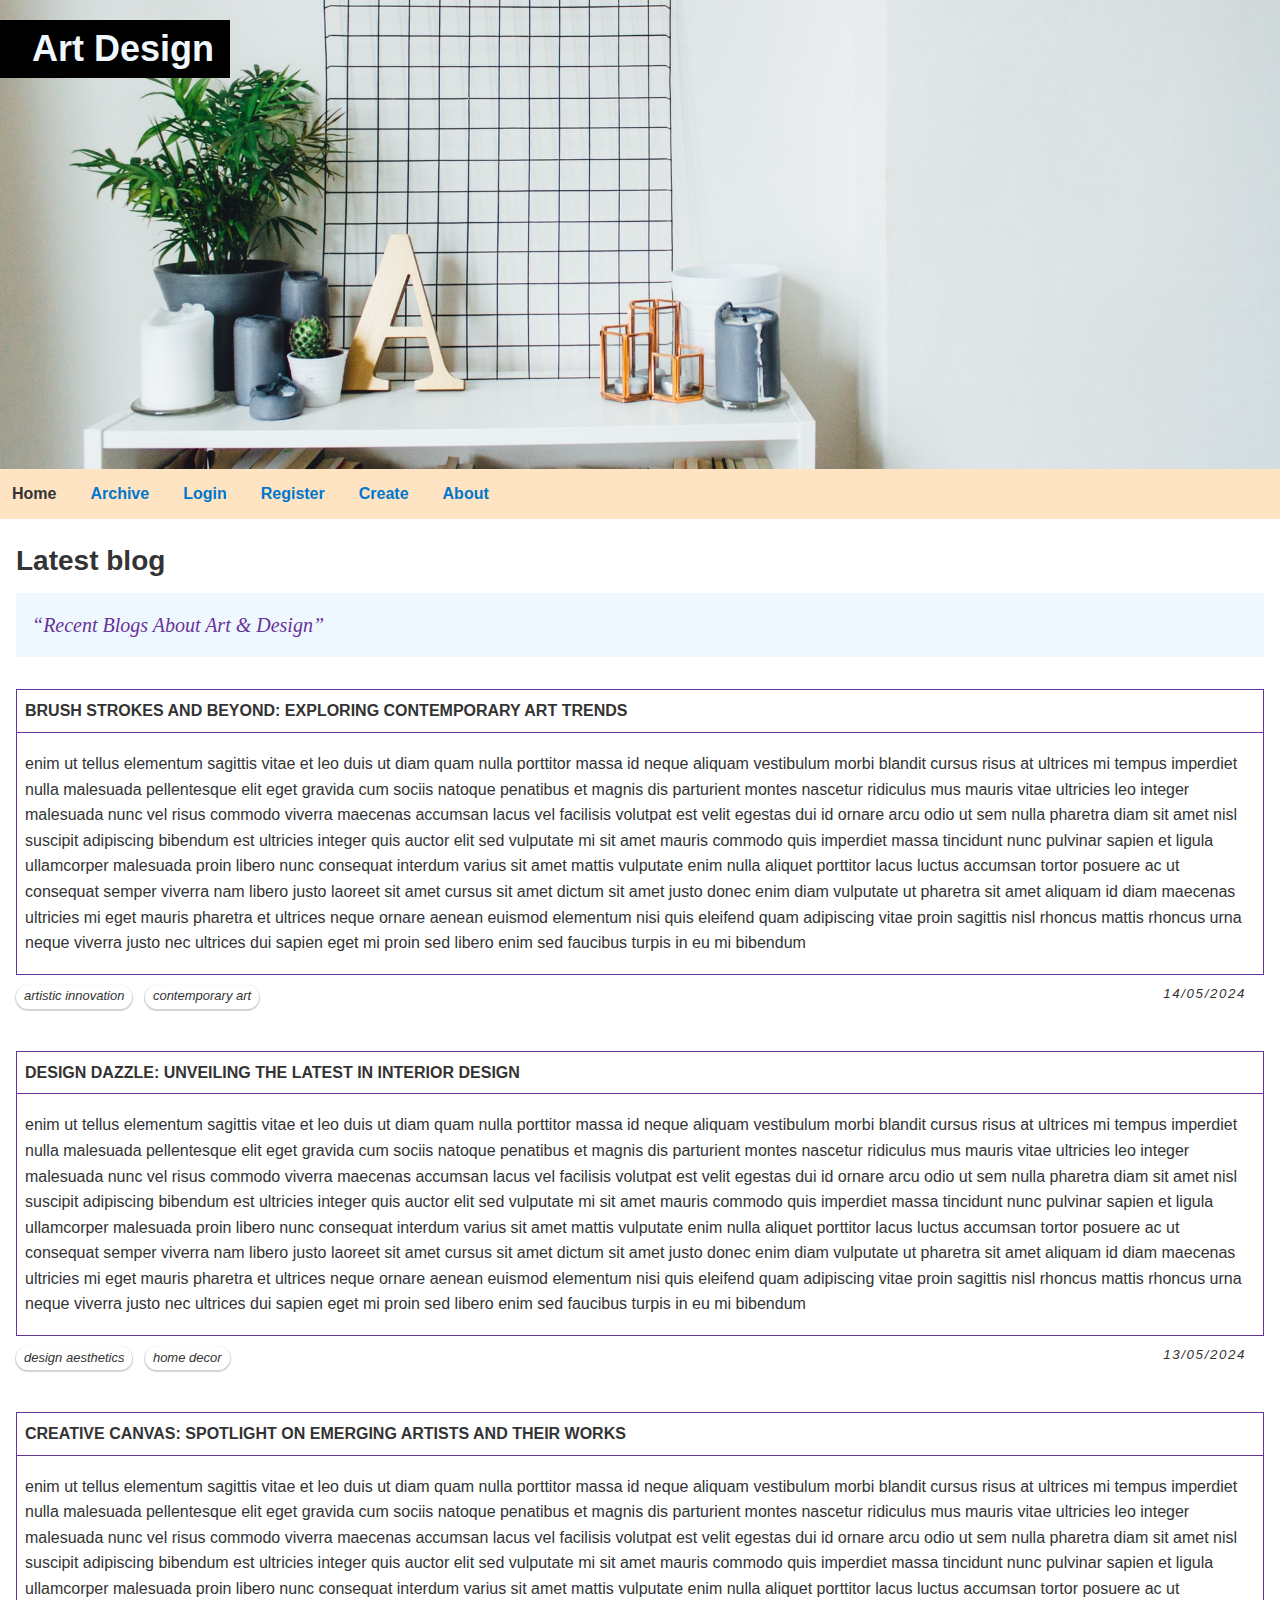
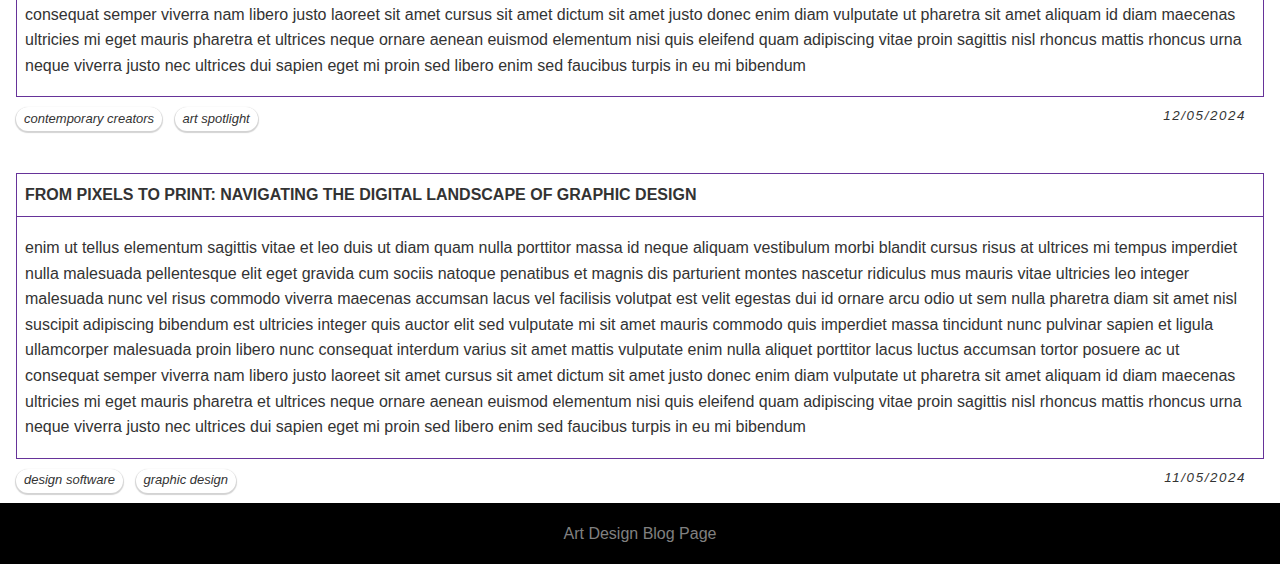
<file: Blogs/index.html>
<!DOCTYPE html>
<html lang="en">

<head>
    <meta name="viewport" content="width=device-width, initial-scale=1">
    <meta charset="UTF-8">
    <meta name="author" content="Kai Jun Wong">
    <meta name="author" content="Duc Vinh Vu">
    <meta name="author" content="Shawn Hatten">
    <title>Art Design Blog</title>
    <link rel="stylesheet" href="Styles/style.css">
</head>

<body>

    <!-- header -->
    <header>
        <nav class="navbar">
            <div class="container">
                <img id="banner-image" class="banner-home" img src="images/banner-bg.jpg" alt="" />
                <h1>Art Design</h1>
                <ul>
                    <li>Home</li>
                    <li><a href=archive.html> Archive</a></li>
                    <li><a href=login.html>Login</a></li>
                    <li><a href=register.html>Register</a></li>
                    <li><a href=create.html>Create</a></li>
                    <li><a href=about.html>About</a></li>
                </ul>
            </div>
        </nav>
    </header>

    <!-- end of header -->

    <!-- blog -->
    <section class="blog" id="blog">
        <div class="title">
            <h2>Latest blog</h2>
            <p>Recent blogs about art & design</p>
        </div>
        <!-- blog 1 -->
        <div class="blog-title">
            <h2>Brush Strokes and Beyond: Exploring Contemporary Art Trends</h2>
        </div>
        <div class="blog-content">
            <p>enim ut tellus elementum sagittis vitae et leo duis ut diam quam nulla porttitor massa id neque
                aliquam
                vestibulum morbi blandit cursus risus at ultrices mi tempus imperdiet nulla malesuada pellentesque
                elit
                eget gravida cum sociis natoque penatibus et magnis dis parturient montes nascetur ridiculus mus
                mauris
                vitae ultricies leo integer malesuada nunc vel risus commodo viverra maecenas accumsan lacus vel
                facilisis volutpat est velit egestas dui id ornare arcu odio ut sem nulla pharetra diam sit amet
                nisl
                suscipit adipiscing bibendum est ultricies integer quis auctor elit sed vulputate mi sit amet mauris
                commodo quis imperdiet massa tincidunt nunc pulvinar sapien et ligula ullamcorper malesuada proin
                libero
                nunc consequat interdum varius sit amet mattis vulputate enim nulla aliquet porttitor lacus luctus
                accumsan tortor posuere ac ut consequat semper viverra nam libero justo laoreet sit amet cursus sit
                amet
                dictum sit amet justo donec enim diam vulputate ut pharetra sit amet aliquam id diam maecenas
                ultricies
                mi eget mauris pharetra et ultrices neque ornare aenean euismod elementum nisi quis eleifend quam
                adipiscing vitae proin sagittis nisl rhoncus mattis rhoncus urna neque viverra justo nec ultrices
                dui
                sapien eget mi proin sed libero enim sed faucibus turpis in eu mi bibendum</p>
        </div>
        <div class="blog-creation">
            <p>14/05/2024</p>
        </div>
        <div class="blog-tag">
            <p>artistic innovation </p>
            <p>contemporary art</p>
        </div>
        <!-- end of blog 1 -->

        <!-- blog 2 -->
        <div class="blog-title">
            <h2>Design Dazzle: Unveiling the Latest in Interior Design</h2>
        </div>
        <div class="blog-content">
            <p>enim ut tellus elementum sagittis vitae et leo duis ut diam quam nulla porttitor massa id neque
                aliquam
                vestibulum morbi blandit cursus risus at ultrices mi tempus imperdiet nulla malesuada pellentesque
                elit
                eget gravida cum sociis natoque penatibus et magnis dis parturient montes nascetur ridiculus mus
                mauris
                vitae ultricies leo integer malesuada nunc vel risus commodo viverra maecenas accumsan lacus vel
                facilisis volutpat est velit egestas dui id ornare arcu odio ut sem nulla pharetra diam sit amet
                nisl
                suscipit adipiscing bibendum est ultricies integer quis auctor elit sed vulputate mi sit amet mauris
                commodo quis imperdiet massa tincidunt nunc pulvinar sapien et ligula ullamcorper malesuada proin
                libero
                nunc consequat interdum varius sit amet mattis vulputate enim nulla aliquet porttitor lacus luctus
                accumsan tortor posuere ac ut consequat semper viverra nam libero justo laoreet sit amet cursus sit
                amet
                dictum sit amet justo donec enim diam vulputate ut pharetra sit amet aliquam id diam maecenas
                ultricies
                mi eget mauris pharetra et ultrices neque ornare aenean euismod elementum nisi quis eleifend quam
                adipiscing vitae proin sagittis nisl rhoncus mattis rhoncus urna neque viverra justo nec ultrices
                dui
                sapien eget mi proin sed libero enim sed faucibus turpis in eu mi bibendum</p>
        </div>
        <div class="blog-creation">
            <p>13/05/2024</p>
        </div>
        <div class="blog-tag">
            <p>design aesthetics </p>
            <p>home decor</p>
        </div>
        <!-- end of blog 2 -->

        <!-- blog 3 -->
        <div class="blog-title">
            <h2>Creative Canvas: Spotlight on Emerging Artists and Their Works</h2>
        </div>
        <div class="blog-content">
            <p>enim ut tellus elementum sagittis vitae et leo duis ut diam quam nulla porttitor massa id neque
                aliquam
                vestibulum morbi blandit cursus risus at ultrices mi tempus imperdiet nulla malesuada pellentesque
                elit
                eget gravida cum sociis natoque penatibus et magnis dis parturient montes nascetur ridiculus mus
                mauris
                vitae ultricies leo integer malesuada nunc vel risus commodo viverra maecenas accumsan lacus vel
                facilisis volutpat est velit egestas dui id ornare arcu odio ut sem nulla pharetra diam sit amet
                nisl
                suscipit adipiscing bibendum est ultricies integer quis auctor elit sed vulputate mi sit amet mauris
                commodo quis imperdiet massa tincidunt nunc pulvinar sapien et ligula ullamcorper malesuada proin
                libero
                nunc consequat interdum varius sit amet mattis vulputate enim nulla aliquet porttitor lacus luctus
                accumsan tortor posuere ac ut consequat semper viverra nam libero justo laoreet sit amet cursus sit
                amet
                dictum sit amet justo donec enim diam vulputate ut pharetra sit amet aliquam id diam maecenas
                ultricies
                mi eget mauris pharetra et ultrices neque ornare aenean euismod elementum nisi quis eleifend quam
                adipiscing vitae proin sagittis nisl rhoncus mattis rhoncus urna neque viverra justo nec ultrices
                dui
                sapien eget mi proin sed libero enim sed faucibus turpis in eu mi bibendum</p>
        </div>
        <div class="blog-creation">
            <p>12/05/2024</p>
        </div>
        <div class="blog-tag">
            <p>contemporary creators </p>
            <p>art spotlight</p>
        </div>
        <!-- end of blog 3 -->

        <!-- blog 4 -->
        <div class="blog-title">
            <h2>From Pixels to Print: Navigating the Digital Landscape of Graphic Design</h2>
        </div>
        <div class="blog-content">
            <p>enim ut tellus elementum sagittis vitae et leo duis ut diam quam nulla porttitor massa id neque
                aliquam
                vestibulum morbi blandit cursus risus at ultrices mi tempus imperdiet nulla malesuada pellentesque
                elit
                eget gravida cum sociis natoque penatibus et magnis dis parturient montes nascetur ridiculus mus
                mauris
                vitae ultricies leo integer malesuada nunc vel risus commodo viverra maecenas accumsan lacus vel
                facilisis volutpat est velit egestas dui id ornare arcu odio ut sem nulla pharetra diam sit amet
                nisl
                suscipit adipiscing bibendum est ultricies integer quis auctor elit sed vulputate mi sit amet mauris
                commodo quis imperdiet massa tincidunt nunc pulvinar sapien et ligula ullamcorper malesuada proin
                libero
                nunc consequat interdum varius sit amet mattis vulputate enim nulla aliquet porttitor lacus luctus
                accumsan tortor posuere ac ut consequat semper viverra nam libero justo laoreet sit amet cursus sit
                amet
                dictum sit amet justo donec enim diam vulputate ut pharetra sit amet aliquam id diam maecenas
                ultricies
                mi eget mauris pharetra et ultrices neque ornare aenean euismod elementum nisi quis eleifend quam
                adipiscing vitae proin sagittis nisl rhoncus mattis rhoncus urna neque viverra justo nec ultrices
                dui
                sapien eget mi proin sed libero enim sed faucibus turpis in eu mi bibendum</p>
        </div>
        <div class="blog-creation">
            <p>11/05/2024</p>
        </div>
        <div class="blog-tag">
            <p>design software</p>
            <p>graphic design</p>
        </div>
        <!-- end of blog 4 -->
    </section>

    <!-- end of Blog -->

    <!-- footer -->
    <footer>
        <div class="footer">
            <p>Art Design Blog Page</p>
        </div>
    </footer>
    <!-- end of footer -->
</body>

</html>
</file>
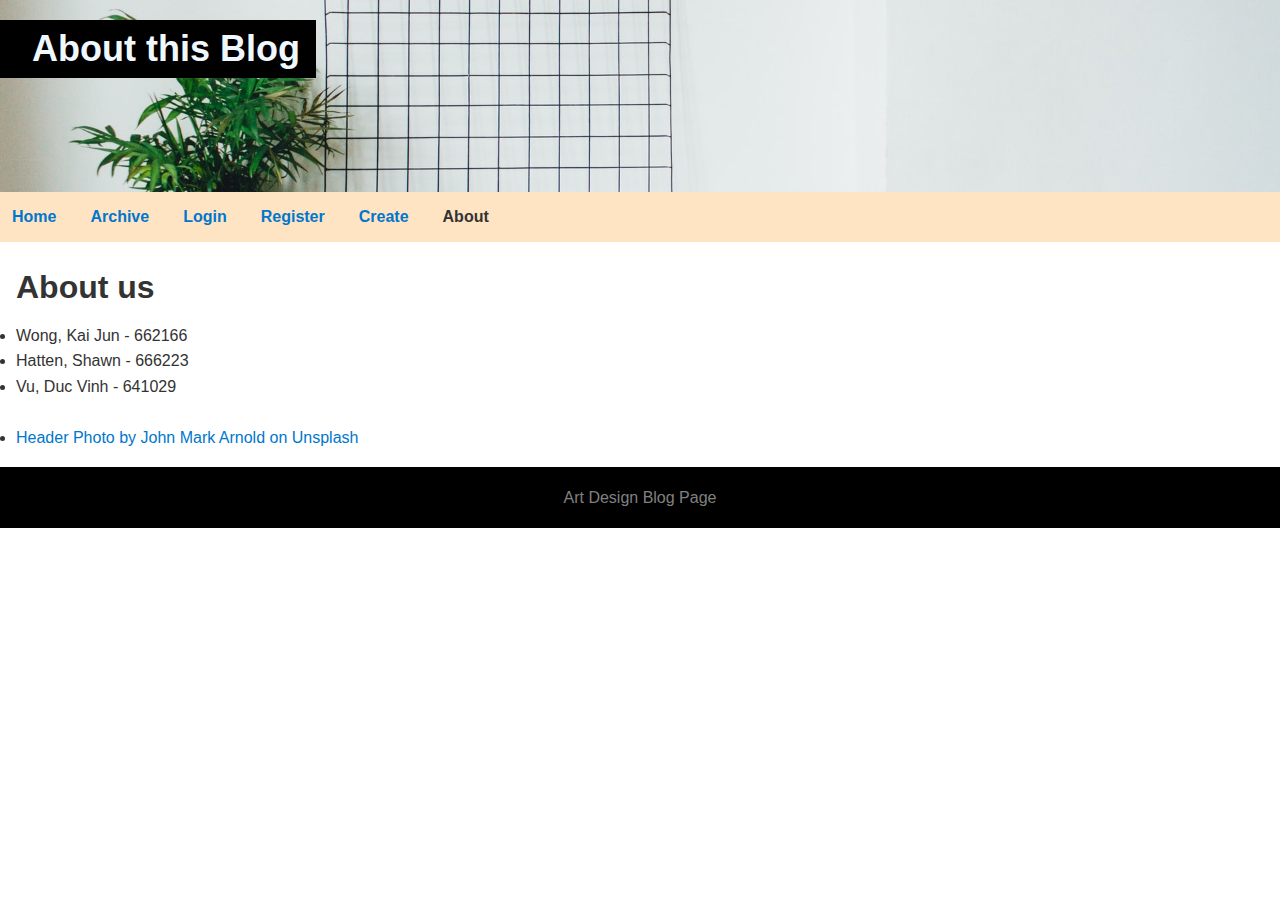
<file: Blogs/about.html>
<!DOCTYPE html>
<html lang="en">

<head>
    <meta name="viewport" content="width=device-width, initial-scale=1">
    <meta charset="UTF-8">
    <meta name="author" content="Kai Jun Wong">
    <meta name="author" content="Duc Vinh Vu">
    <meta name="author" content="Shawn Hatten">
    <title>Art Design - About</title>
    <link rel="stylesheet" href="Styles/style.css">
</head>

<body>

    <!-- header -->
    <header>
        <nav class="navbar">
            <div class="container">
                <img id="banner-image" img src="images/banner-bg.jpg" alt="" />
                <h1>About this Blog</h1>
                <ul>
                    <li><a href=index.html>Home</a></li>
                    <li><a href="archive.html">Archive</a></li>
                    <li><a href="login.html">Login</a></li>
                    <li><a href="register.html">Register</a></li>
                    <li><a href="create.html">Create</a></li>
                    <li>About</li>
                </ul>
            </div>
        </nav>
    </header>

    <!-- end of header -->

    <!-- About -->
    <div class="about">
        <h1> About us</h1>
        <li>Wong, Kai Jun - 662166</li>
        <li>Hatten, Shawn - 666223</li>
        <li>Vu, Duc Vinh - 641029</li>
        <br>
        <li><a href="https://unsplash.com/photos/potted-plants-on-table-ti4kGLkGgmU">Header Photo by John Mark Arnold on Unsplash</a></li>
    </div>
    
    <!-- end of about -->

    <!-- footer -->
    <footer>
        <div class="footer">
            <p>Art Design Blog Page</p>
        </div>
    </footer>
    <!-- end of footer -->
</body>

</html>
</file>
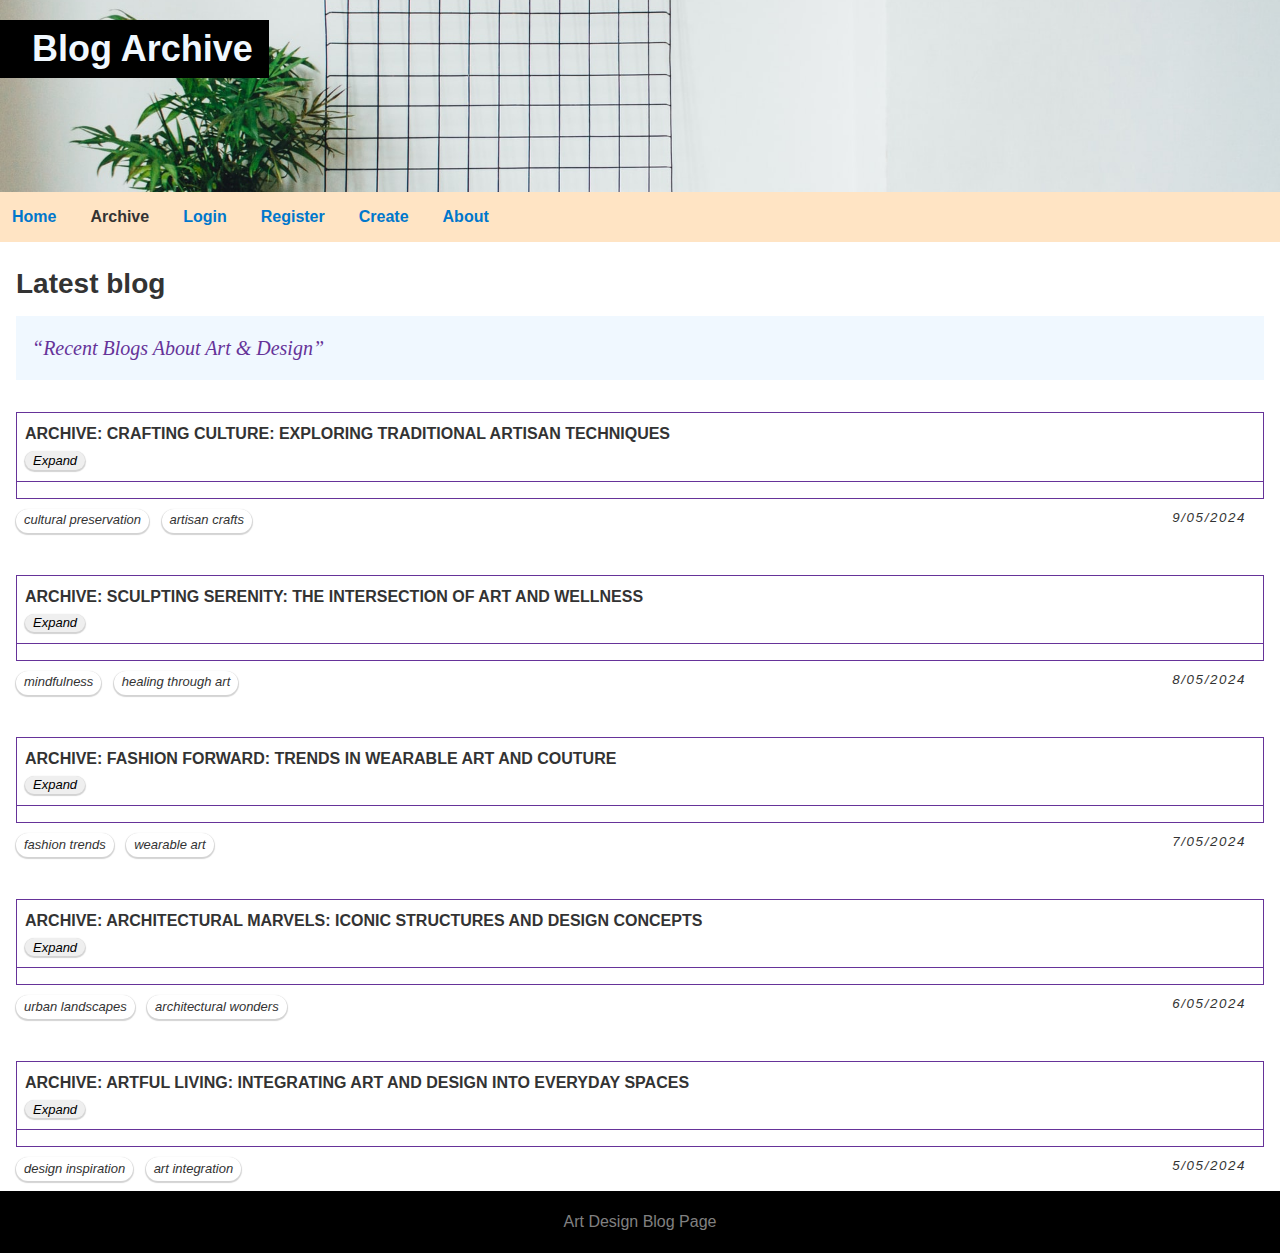
<file: Blogs/archive.html>
<!DOCTYPE html>
<html lang="en">

<head>
    <meta name="viewport" content="width=device-width, initial-scale=1">
    <meta charset="UTF-8">
    <meta name="author" content="Kai Jun Wong">
    <meta name="author" content="Duc Vinh Vu">
    <meta name="author" content="Shawn Hatten">
    <title>Art Design Blog Archive</title>
    <link rel="stylesheet" href="Styles/style.css">
</head>

<body>

    <!-- header -->
    <header>
        <nav class="navbar">
            <div class="container">
                <img id="banner-image" img src="images/banner-bg.jpg" alt="" />
                <h1>Blog Archive</h1>
                <ul>
                    <li><a href=index.html>Home</a></li>
                    <li>Archive</li>
                    <li><a href=login.html>Login</a></li>
                    <li><a href=register.html>Register</a></li>
                    <li><a href=create.html>Create</a></li>
                    <li><a href=about.html>About</a></li>
                </ul>
            </div>
        </nav>
    </header>

    <!-- end of header -->

    <!-- blog -->
    <section class="archive-blog" id="archive-blog">
        <div class="title">
            <h2>Latest blog</h2>
            <p>Recent blogs about art & design</p>
        </div>
        <!-- blog 1 -->
        <div class="blog-title">
            <h2>Archive: Crafting Culture: Exploring Traditional Artisan Techniques</h2>
            <div class="archive-expand">
                <button type="button" onclick="togglePostVisibility(1)">Expand</button>
            </div>
        </div>
        <div class="blog-content">
            <p hidden>enim ut tellus elementum sagittis vitae et leo duis ut diam quam nulla porttitor massa id neque
                aliquam
                vestibulum morbi blandit cursus risus at ultrices mi tempus imperdiet nulla malesuada pellentesque
                elit
                eget gravida cum sociis natoque penatibus et magnis dis parturient montes nascetur ridiculus mus
                mauris
                vitae ultricies leo integer malesuada nunc vel risus commodo viverra maecenas accumsan lacus vel
                facilisis volutpat est velit egestas dui id ornare arcu odio ut sem nulla pharetra diam sit amet
                nisl
                suscipit adipiscing bibendum est ultricies integer quis auctor elit sed vulputate mi sit amet mauris
                commodo quis imperdiet massa tincidunt nunc pulvinar sapien et ligula ullamcorper malesuada proin
                libero
                nunc consequat interdum varius sit amet mattis vulputate enim nulla aliquet porttitor lacus luctus
                accumsan tortor posuere ac ut consequat semper viverra nam libero justo laoreet sit amet cursus sit
                amet
                dictum sit amet justo donec enim diam vulputate ut pharetra sit amet aliquam id diam maecenas
                ultricies
                mi eget mauris pharetra et ultrices neque ornare aenean euismod elementum nisi quis eleifend quam
                adipiscing vitae proin sagittis nisl rhoncus mattis rhoncus urna neque viverra justo nec ultrices
                dui
                sapien eget mi proin sed libero enim sed faucibus turpis in eu mi bibendum</p>
        </div>
        <div class="blog-creation">
            <p>9/05/2024</p>
        </div>
        <div class="blog-tag">
            <p>cultural preservation</p>
            <p>artisan crafts</p>
        </div>
        <!-- end of blog 1 -->

        <!-- blog 2 -->
        <div class="blog-title">
            <h2>Archive: Sculpting Serenity: The Intersection of Art and Wellness</h2>
            <div class="archive-expand">
                <button type="button" onclick="togglePostVisibility(2)">Expand</button>
            </div>
        </div>
        <div class="blog-content">
            <p hidden>enim ut tellus elementum sagittis vitae et leo duis ut diam quam nulla porttitor massa id neque
                aliquam
                vestibulum morbi blandit cursus risus at ultrices mi tempus imperdiet nulla malesuada pellentesque
                elit
                eget gravida cum sociis natoque penatibus et magnis dis parturient montes nascetur ridiculus mus
                mauris
                vitae ultricies leo integer malesuada nunc vel risus commodo viverra maecenas accumsan lacus vel
                facilisis volutpat est velit egestas dui id ornare arcu odio ut sem nulla pharetra diam sit amet
                nisl
                suscipit adipiscing bibendum est ultricies integer quis auctor elit sed vulputate mi sit amet mauris
                commodo quis imperdiet massa tincidunt nunc pulvinar sapien et ligula ullamcorper malesuada proin
                libero
                nunc consequat interdum varius sit amet mattis vulputate enim nulla aliquet porttitor lacus luctus
                accumsan tortor posuere ac ut consequat semper viverra nam libero justo laoreet sit amet cursus sit
                amet
                dictum sit amet justo donec enim diam vulputate ut pharetra sit amet aliquam id diam maecenas
                ultricies
                mi eget mauris pharetra et ultrices neque ornare aenean euismod elementum nisi quis eleifend quam
                adipiscing vitae proin sagittis nisl rhoncus mattis rhoncus urna neque viverra justo nec ultrices
                dui
                sapien eget mi proin sed libero enim sed faucibus turpis in eu mi bibendum</p>
        </div>
        <div class="blog-creation">
            <p>8/05/2024</p>
        </div>
        <div class="blog-tag">
            <p>mindfulness</p>
            <p>healing through art</p>
        </div>
        <!-- end of blog 2 -->

        <!-- blog 3 -->
        <div class="blog-title">
            <h2> Archive: Fashion Forward: Trends in Wearable Art and Couture</h2>
            <div class="archive-expand">
                <button type="button" onclick="togglePostVisibility(3)">Expand</button>
            </div>
        </div>
        <div class="blog-content">
            <p hidden>enim ut tellus elementum sagittis vitae et leo duis ut diam quam nulla porttitor massa id neque
                aliquam
                vestibulum morbi blandit cursus risus at ultrices mi tempus imperdiet nulla malesuada pellentesque
                elit
                eget gravida cum sociis natoque penatibus et magnis dis parturient montes nascetur ridiculus mus
                mauris
                vitae ultricies leo integer malesuada nunc vel risus commodo viverra maecenas accumsan lacus vel
                facilisis volutpat est velit egestas dui id ornare arcu odio ut sem nulla pharetra diam sit amet
                nisl
                suscipit adipiscing bibendum est ultricies integer quis auctor elit sed vulputate mi sit amet mauris
                commodo quis imperdiet massa tincidunt nunc pulvinar sapien et ligula ullamcorper malesuada proin
                libero
                nunc consequat interdum varius sit amet mattis vulputate enim nulla aliquet porttitor lacus luctus
                accumsan tortor posuere ac ut consequat semper viverra nam libero justo laoreet sit amet cursus sit
                amet
                dictum sit amet justo donec enim diam vulputate ut pharetra sit amet aliquam id diam maecenas
                ultricies
                mi eget mauris pharetra et ultrices neque ornare aenean euismod elementum nisi quis eleifend quam
                adipiscing vitae proin sagittis nisl rhoncus mattis rhoncus urna neque viverra justo nec ultrices
                dui
                sapien eget mi proin sed libero enim sed faucibus turpis in eu mi bibendum</p>
        </div>
        <div class="blog-creation">
            <p>7/05/2024</p>
        </div>
        <div class="blog-tag">
            <p>fashion trends</p>
            <p>wearable art</p>
        </div>
        <!-- end of blog 3 -->

        <!-- blog 4 -->
        <div class="blog-title">
            <h2> Archive: Architectural Marvels: Iconic Structures and Design Concepts</h2>
            <div class="archive-expand">
                <button type="button" onclick="togglePostVisibility(4)">Expand</button>
            </div>
        </div>
        <div class="blog-content">
            <p hidden>enim ut tellus elementum sagittis vitae et leo duis ut diam quam nulla porttitor massa id neque
                aliquam
                vestibulum morbi blandit cursus risus at ultrices mi tempus imperdiet nulla malesuada pellentesque
                elit
                eget gravida cum sociis natoque penatibus et magnis dis parturient montes nascetur ridiculus mus
                mauris
                vitae ultricies leo integer malesuada nunc vel risus commodo viverra maecenas accumsan lacus vel
                facilisis volutpat est velit egestas dui id ornare arcu odio ut sem nulla pharetra diam sit amet
                nisl
                suscipit adipiscing bibendum est ultricies integer quis auctor elit sed vulputate mi sit amet mauris
                commodo quis imperdiet massa tincidunt nunc pulvinar sapien et ligula ullamcorper malesuada proin
                libero
                nunc consequat interdum varius sit amet mattis vulputate enim nulla aliquet porttitor lacus luctus
                accumsan tortor posuere ac ut consequat semper viverra nam libero justo laoreet sit amet cursus sit
                amet
                dictum sit amet justo donec enim diam vulputate ut pharetra sit amet aliquam id diam maecenas
                ultricies
                mi eget mauris pharetra et ultrices neque ornare aenean euismod elementum nisi quis eleifend quam
                adipiscing vitae proin sagittis nisl rhoncus mattis rhoncus urna neque viverra justo nec ultrices
                dui
                sapien eget mi proin sed libero enim sed faucibus turpis in eu mi bibendum</p>
        </div>
        <div class="blog-creation">
            <p>6/05/2024</p>
        </div>
        <div class="blog-tag">
            <p>urban landscapes</p>
            <p>architectural wonders</p>
        </div>
        <!-- end of blog 4 -->

         <!-- blog 5 -->
         <div class="blog-title">
            <h2> Archive: Artful Living: Integrating Art and Design into Everyday Spaces</h2>
            <div class="archive-expand">
                <button type="button" onclick="togglePostVisibility(5)">Expand</button>
            </div>
        </div>
        <div class="blog-content">
            <p hidden>enim ut tellus elementum sagittis vitae et leo duis ut diam quam nulla porttitor massa id neque
                aliquam
                vestibulum morbi blandit cursus risus at ultrices mi tempus imperdiet nulla malesuada pellentesque
                elit
                eget gravida cum sociis natoque penatibus et magnis dis parturient montes nascetur ridiculus mus
                mauris
                vitae ultricies leo integer malesuada nunc vel risus commodo viverra maecenas accumsan lacus vel
                facilisis volutpat est velit egestas dui id ornare arcu odio ut sem nulla pharetra diam sit amet
                nisl
                suscipit adipiscing bibendum est ultricies integer quis auctor elit sed vulputate mi sit amet mauris
                commodo quis imperdiet massa tincidunt nunc pulvinar sapien et ligula ullamcorper malesuada proin
                libero
                nunc consequat interdum varius sit amet mattis vulputate enim nulla aliquet porttitor lacus luctus
                accumsan tortor posuere ac ut consequat semper viverra nam libero justo laoreet sit amet cursus sit
                amet
                dictum sit amet justo donec enim diam vulputate ut pharetra sit amet aliquam id diam maecenas
                ultricies
                mi eget mauris pharetra et ultrices neque ornare aenean euismod elementum nisi quis eleifend quam
                adipiscing vitae proin sagittis nisl rhoncus mattis rhoncus urna neque viverra justo nec ultrices
                dui
                sapien eget mi proin sed libero enim sed faucibus turpis in eu mi bibendum</p>
        </div>
        <div class="blog-creation">
            <p>5/05/2024</p>
        </div>
        <div class="blog-tag">
            <p>design inspiration</p>
            <p>art integration</p>
        </div>
        <script src="js/archive.js"></script>
        <!-- end of blog 5 -->
    </section>

    <!-- end of Archive -->

    <!-- footer -->
    <footer>
        <div class="footer">
            <p>Art Design Blog Page</p>
        </div>
    </footer>
    <!-- end of footer -->
</body>

</html>
</file>
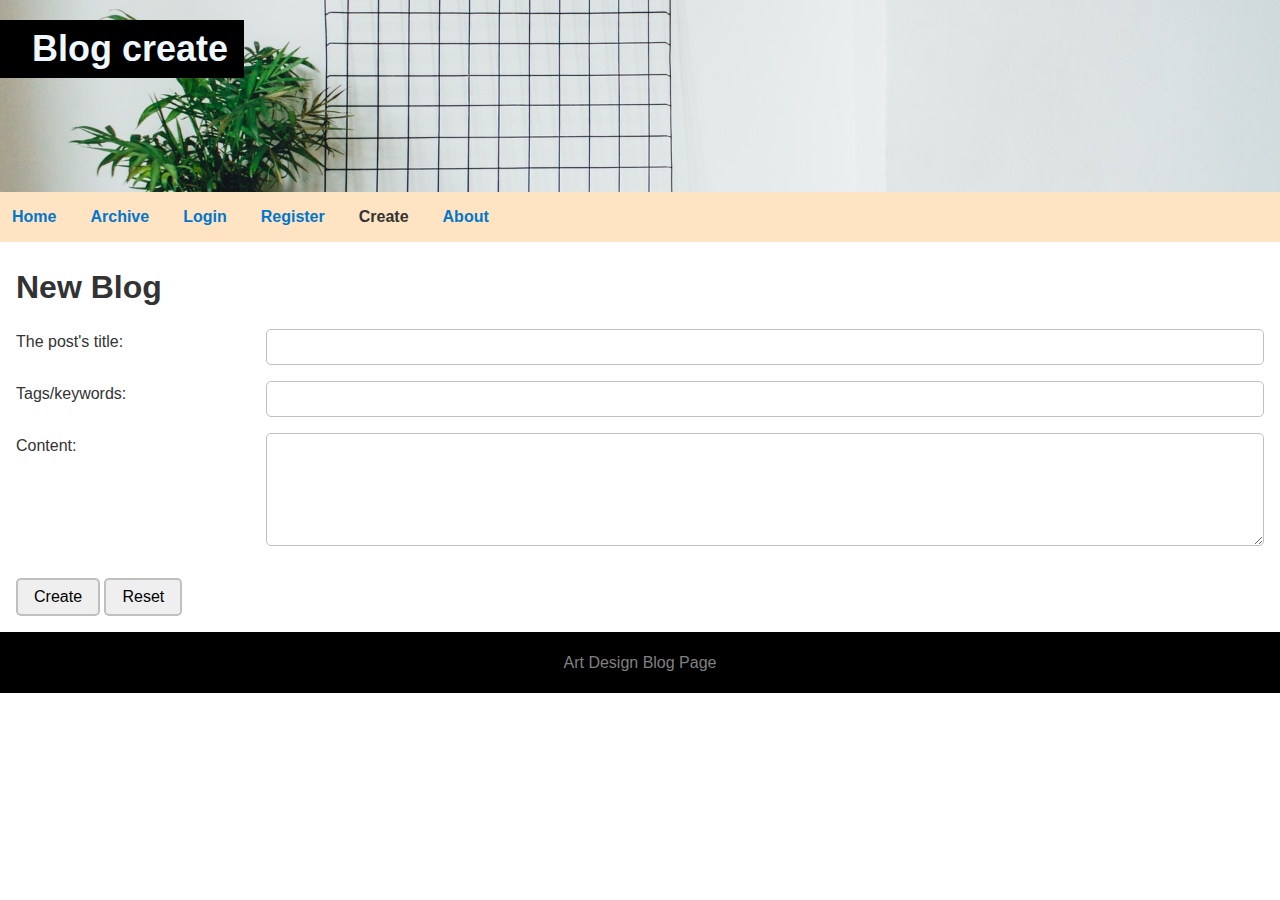
<file: Blogs/create.html>
<!DOCTYPE html>
<html lang="en">

<head>
    <meta name="viewport" content="width=device-width, initial-scale=1">
    <meta charset="UTF-8">
    <meta name="author" content="Kai Jun Wong">
    <meta name="author" content="Duc Vinh Vu">
    <meta name="author" content="Shawn Hatten">
    <title>Art Design Create Blog</title>
    <link rel="stylesheet" href="Styles/style.css">
</head>

<body>

    <!-- header -->
    <header>
        <nav class="navbar">
            <div class="container">
                <img id="banner-image" img src="images/banner-bg.jpg" alt="" />
                <h1>Blog create</h1>
                <ul>
                    <li><a href=index.html>Home</a></li>
                    <li><a href="archive.html">Archive</a></li>
                    <li><a href="login.html">Login</a></li>
                    <li><a href="register.html">Register</a></li>
                    <li>Create</li>
                    <li><a href=about.html>About</a></li>
                </ul>
            </div>
        </nav>
    </header>

    <!-- end of header -->

    <!-- Blog create -->
    <div class="blog-new">
        <form id="createForm" novalidate action="index.html">
            <h1>New Blog </h1>
            <div class="input-field">
                <label>The post's title:</label>
                <input type="text" required>
            </div>

            <div class="input-field">
                <label>Tags/keywords:</label>
                <input type="text" required>
            </div>

            <div class="input-field">
                <label>Content:</label>
                <textarea type="text" rows="5" required></textarea>
            </div>

            <div id="error">
                <p></p>
            </div>

            <div class="form-button">
                <button type="submit" class="btn">Create</button>
                <button type="button" onclick="resetForm()">Reset</button>
            </div>
        </form>
        <script src="js/create_post_validation.js"></script>
        <!-- end of Blog create -->

        <!-- footer -->
        <footer>
            <div class="footer">
                <p>Art Design Blog Page</p>
            </div>
        </footer>
        <!-- end of footer -->
    </div>
</body>

</html>
</file>
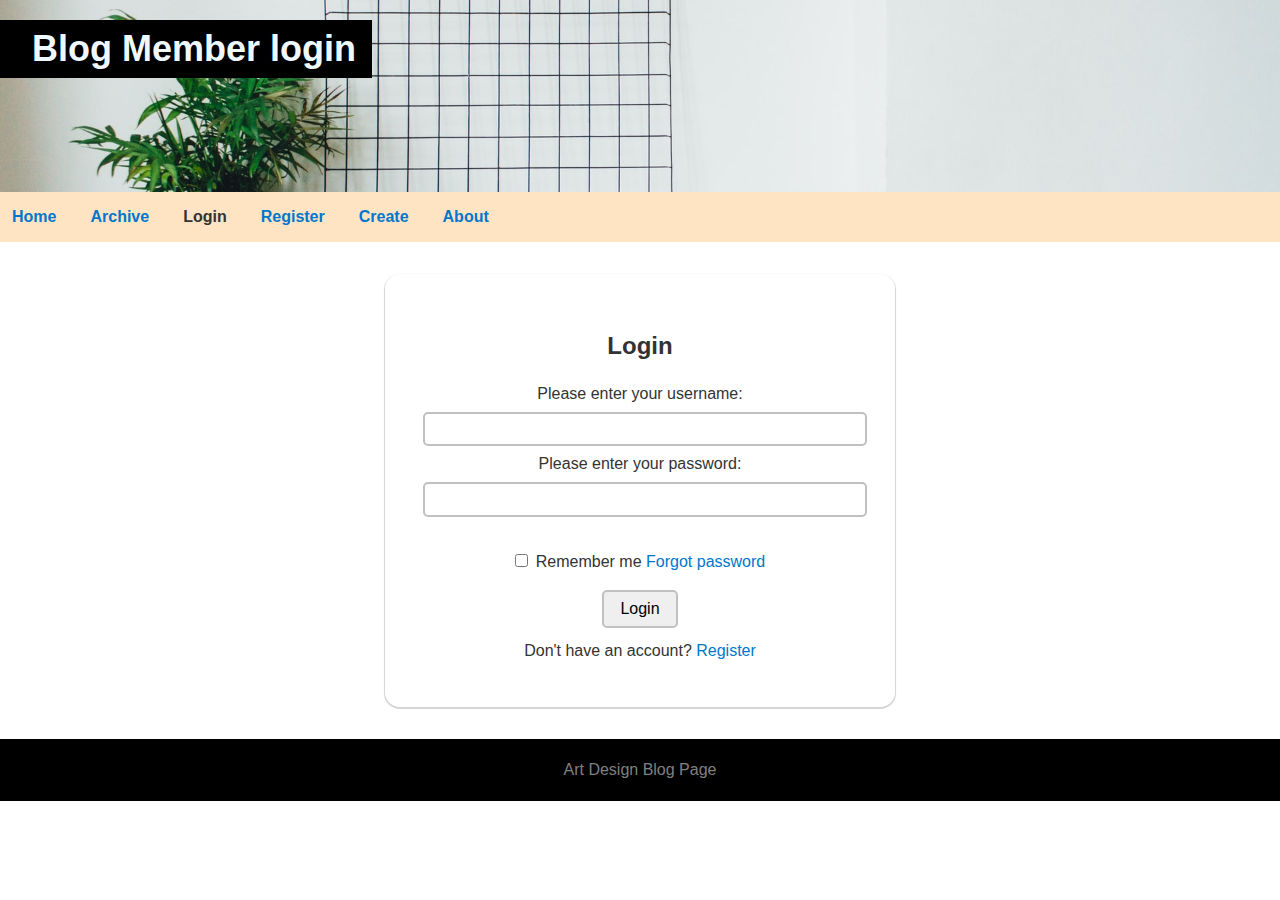
<file: Blogs/login.html>
<!DOCTYPE html>
<html lang="en">

<head>
    <meta name="viewport" content="width=device-width, initial-scale=1">
    <meta charset="UTF-8">
    <meta name="author" content="Kai Jun Wong">
    <meta name="author" content="Duc Vinh Vu">
    <meta name="author" content="Shawn Hatten">
    <title>Art Design Blog Member Login</title>
    <link rel="stylesheet" href="Styles/style.css">
</head>

<body>

    <!-- header -->
    <header>
        <nav class="navbar">
            <div class="container">
                <img id="banner-image" img src="images/banner-bg.jpg" alt="" />
                <h1>Blog Member login</h1>
                <ul>
                    <li><a href=index.html>Home</a></li>
                    <li><a href="archive.html">Archive</a></li>
                    <li>Login</li>
                    <li><a href=register.html>Register</a></li>
                    <li><a href=create.html>Create</a></li>
                    <li><a href=about.html>About</a></li>
                </ul>
            </div>
        </nav>
    </header>

    <!-- end of header -->

    <!-- login -->
    <div class="wrapper">
        <form id="loginForm" novalidate action="index.html">
            <h1>Login</h1>
            <div class="input-box">
                <div class="u_name">
                    <label for="u_name">Please enter your username:</label>
                    <input type="text" name="u_name" required>
                </div>

                <div class="password">
                    <label for="password">Please enter your password:</label>
                    <input type="password" name="password" required>
                </div> 
            </div>
            <div id="error">
                <p></p>
            </div>
            
            <div class="remember-forgot">
                <label><input type="checkbox" name="remember_login">Remember me</label>
                <a href="#">Forgot password</a>
            </div>

            <button type="submit" class="btn">Login</button>

            <div class="register-link">
                <p>Don't have an account? <a href="register.html">Register</a></p>
            </div>

        </form>
        <script src="js/login_validation.js"></script>
    </div>

    <!-- end of Login -->

    <!-- footer -->
    <footer>
        <div class="footer">
            <p>Art Design Blog Page</p>
        </div>
    </footer>
    <!-- end of footer -->
</body>

</html>
</file>
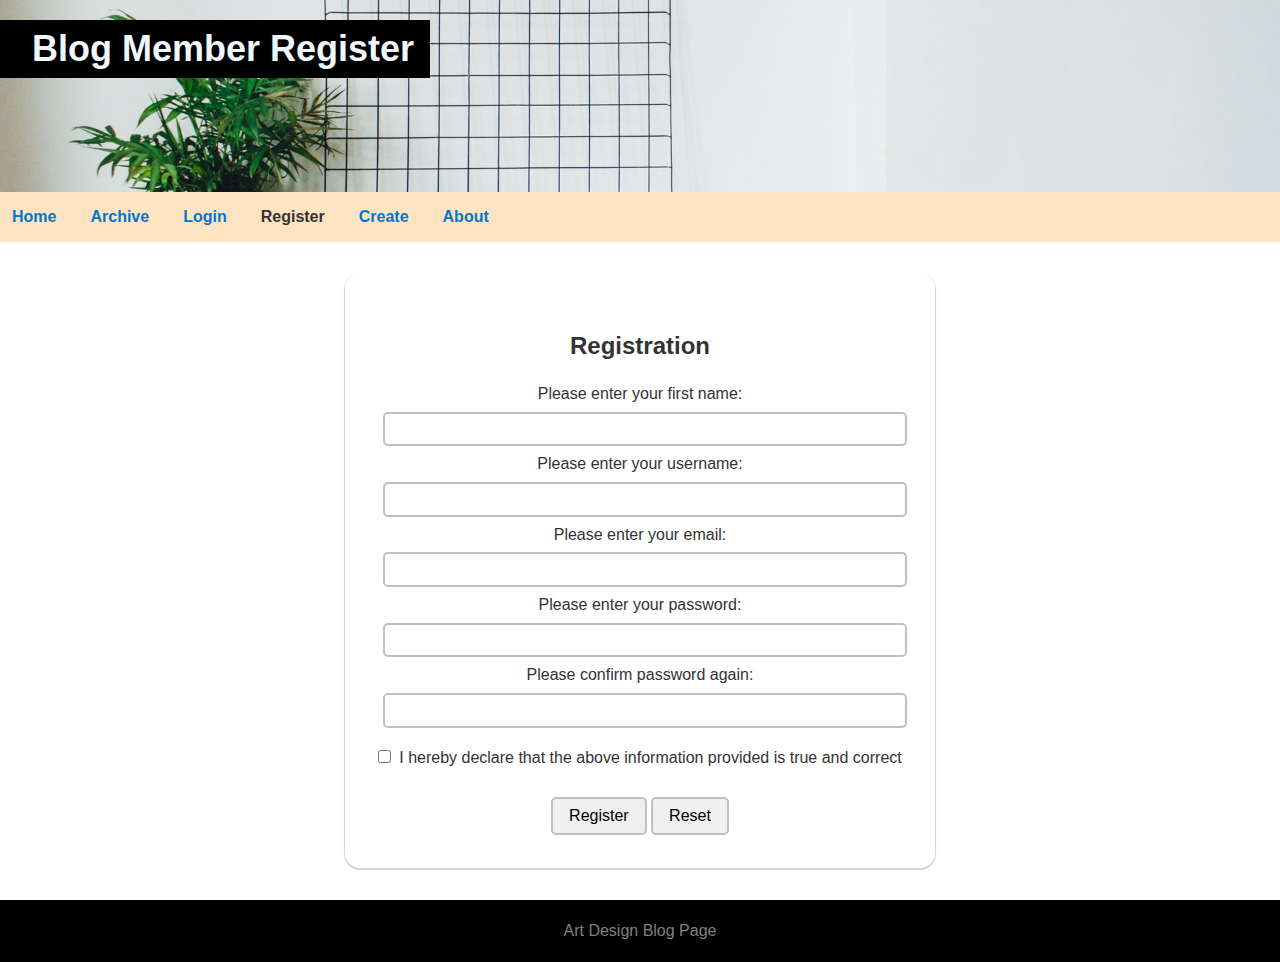
<file: Blogs/register.html>
<!DOCTYPE html>
<html lang="en">

<head>
    <meta name="viewport" content="width=device-width, initial-scale=1">
    <meta charset="UTF-8">
    <meta name="author" content="Kai Jun Wong">
    <meta name="author" content="Duc Vinh Vu">
    <meta name="author" content="Shawn Hatten">
    <title>Art Design Blog Member Register</title>
    <link rel="stylesheet" href="Styles/style.css">
</head>

<body>

    <!-- header -->
    <header>
        <nav class="navbar">
            <div class="container">
                <img id="banner-image" img src="images/banner-bg.jpg" alt="" />
                <h1>Blog Member Register</h1>
                <ul>
                    <li><a href=index.html>Home</a></li>
                    <li><a href="archive.html">Archive</a></li>
                    <li><a href="login.html">Login</a></li>
                    <li>Register</li>
                    <li><a href=create.html>Create</a></li>
                    <li><a href=about.html>About</a></li>
                </ul>
            </div>
        </nav>
    </header>

    <!-- end of header -->

    <!-- Register -->
    <div class="wrapper">
        <form id="registrationForm" novalidate action="index.html">
            <h1> Registration</h1>
            <div class="input-box">
                <div class="f_name">
                    <label for="f_name">Please enter your first name:</label>
                    <input type="text" name="f_name" required>
                </div>

                <div class="u_name">
                    <label for="u_name">Please enter your username:</label>
                    <input type="text" name="u_name" required>
                </div>

                <div class="email">
                    <label for="email">Please enter your email:</label>
                    <input type="email" name="email" required>
                </div>

                <div class="password">
                    <label for="password">Please enter your password:</label>
                    <input type="password" name="password" required>
                </div>

                <div class="c_password">
                    <label for="c_password">Please confirm password again:</label>
                    <input type="password" name="c_password" required>
                </div>
            </div>

            <label><input type="checkbox" name="checkbox">I hereby declare that the above information provided is true and
                correct</label>
            <div id="error">
                <p></p>
            </div>
            <script src="js/registration_validation.js"></script>
            <div class="form-button">
                <button type="submit" class="btn">Register</button>
                <button type="button" onclick="resetForm()">Reset</button>
            </div>
        </form>
    </div>

    <!-- end of Register -->

    <!-- footer -->
    <footer>
        <div class="footer">
            <p>Art Design Blog Page</p>
        </div>
    </footer>
    <!-- end of footer -->
</body>

</html>
</file>
<file: Blogs/Styles/style.css>
@import url(core.css);

header #banner-image {
    display: block;
    width: 100%;
    height: 192px;
    object-fit: cover;
    object-position: center;
}

.banner-home {
    height: 469px !important;
    object-position: bottom !important;
}

header .container {
    position: relative;
}

header h1 {
    position: absolute;
    top: 0px;
    padding-left: 32px;
    padding-right: 16px;
    color: aliceblue;
    font-weight: bolder;
    background-color: black;
}

header ul {
    display: flex;
    list-style: none;
    gap: 34px;
    background-color: bisque;
    padding: 12px;
    margin-left: 0px;
    margin-top: 0px;
}

header ul li {
    font-weight: bold;
}

header ul li a:hover {
    color: gray;
    text-decoration: none !important;
}

footer {
    background-color: black;
    padding: 8px;
    text-align: center;
    color: gray;
}

/* For home and archive pages */
section {
    padding-left: 16px;
    padding-right: 16px;
}

.title h2 {
    font-weight: bolder;
}

form #error {
    color: red;
    font-weight: bold;
}

.title p {
    font-family: 'Times New Roman', serif;
    font-size: 20px;
    background-color: aliceblue;
    padding: 16px;
    font-style: italic;
    color: #663399;
    quotes: "“" "”" "‘" "’";
    text-transform: capitalize;
}

.title p:before {
    content: open-quote;
    /* Add opening quotation mark at the beginning of the paragraph content */
}

.title p:after {
    content: close-quote;
    /* Add closing quotation mark at the end of the paragraph content */
}

.blog-title {
    display: block;
    border: #663399 1px solid;
    margin-top: 32px;
    border-bottom: unset;
    padding: 8px;
}

.blog-title h2 {
    font-size: 16px;
    font-weight: bold;
    text-transform: uppercase;
    margin-top: 0px;
    margin-bottom: 0px;
}

.blog-content {
    border: #663399 1px solid;
    padding: 8px;
}

.archive-expand button {
    border-style:  none;
    border-radius: 15px;
    box-shadow: #d3d3d3 0px 1px 1px 1px;
    display: inline-block;
    padding: 1.6px 8px 1.6px 8px;
    margin-right: 8px;
    font-size: small;
    font-style: italic;
    cursor: pointer;
    color:black;
}

.archive-expand button:hover {
    color:gray;
}

.blog-creation,
.blog-tag {
    display: inline-block;
    margin-right: 10px;
}

.blog-creation {
    padding: 8px;
    float: right;
    text-align: end;
}

.blog-creation p {
    margin-top: 0px;
    margin-bottom: 0px;
    font-style: italic;
    font-weight: lighter;
    letter-spacing: 1.6px;
    font-size: smaller;
}

.blog-tag p {
    border-radius: 15px;
    box-shadow: #d3d3d3 0px 1px 1px 1px;
    display: inline-block;
    padding: 1.6px 8px 1.6px 8px;
    margin-right: 8px;
    font-size: small;
    font-style: italic;
    cursor: pointer;
}

/* For login and registration pages */
.wrapper {
    display: flex;
    justify-content: center;
    padding-left: 16px;
    padding-right: 16px;
    text-align: center;
}

.wrapper form {
    border: #ffffff 1px solid;
    width: fit-content;
    padding: 32px;
    margin-top: 32px;
    margin-bottom: 32px;
    border-radius: 15px;
    box-shadow: #d3d3d3 0px 1px 1px 1px;
}

.wrapper h1 {
    font-weight: bolder;
    font-size: 24px;
    margin-bottom: 16px;
}

.wrapper .input-box,
.wrapper .input-field {
    margin-top: 16px;
    margin-bottom: 1.6px;
}

.wrapper .input-box input {
    width: 100%;
    font-size: 16px;
    padding: 6.4px;
    margin: 5px;
    border-radius: 5px;
    border: 2px solid #C0C0C0;
}

.wrapper .remember-forgot {
    margin-top: 16px;
}

.wrapper button {
    margin-top: 16px;
    font-size: 16px;
    padding: 8px 16px 8px 16px;
    border-radius: 5px;
    border: 2px solid #C0C0C0;
    cursor: pointer;
}

.wrapper button:hover {
    box-shadow: #d3d3d3 0px 1px 1px 1px;
}

.wrapper button:hover a {
    color: black;
}

.wrapper button a {
    text-decoration: none !important;
}

.wrapper input[type="checkbox"] {
    margin-top: 16px;
    font-size: 16px;
    padding: 8px;
    margin-right: 8px;
}

/* For new blog form */
.blog-new form {
    margin: 0px 16px 16px 16px;
}

.blog-new h1 {
    font-weight: bolder;
    font-size: 32px;
}

.blog-new .input-field,
.blog-new .form-button {
    margin-top: 16px;
}

.blog-new .form-button {
    margin-bottom: 16px;
}

.blog-new .input-field {
    display: flex;
    gap: 16px;
    justify-content: space-between;
}

.blog-new label {
    display: inline;
}

.blog-new input,
.blog-new textarea {
    display: inline;
    width: 80%;
    font-size: 16px;
    padding: 8px;
    border-radius: 5px;
    border: #C0C0C0 1px solid;
}

.blog-new button {
    margin-top: 16px;
    font-size: 16px;
    padding: 8px 16px 8px 16px;
    border-radius: 5px;
    border: 2px solid #C0C0C0;
    cursor: pointer;
}

.blog-new button:hover {
    box-shadow: #d3d3d3 0px 1px 1px 1px;
}

/* For new about section */
.about {
    margin: 0px 16px 16px 16px;
}

.about h1 {
    font-weight: bolder;
    font-size: 32px;
}

.about li {
    font-size: 16px;
}
</file>
